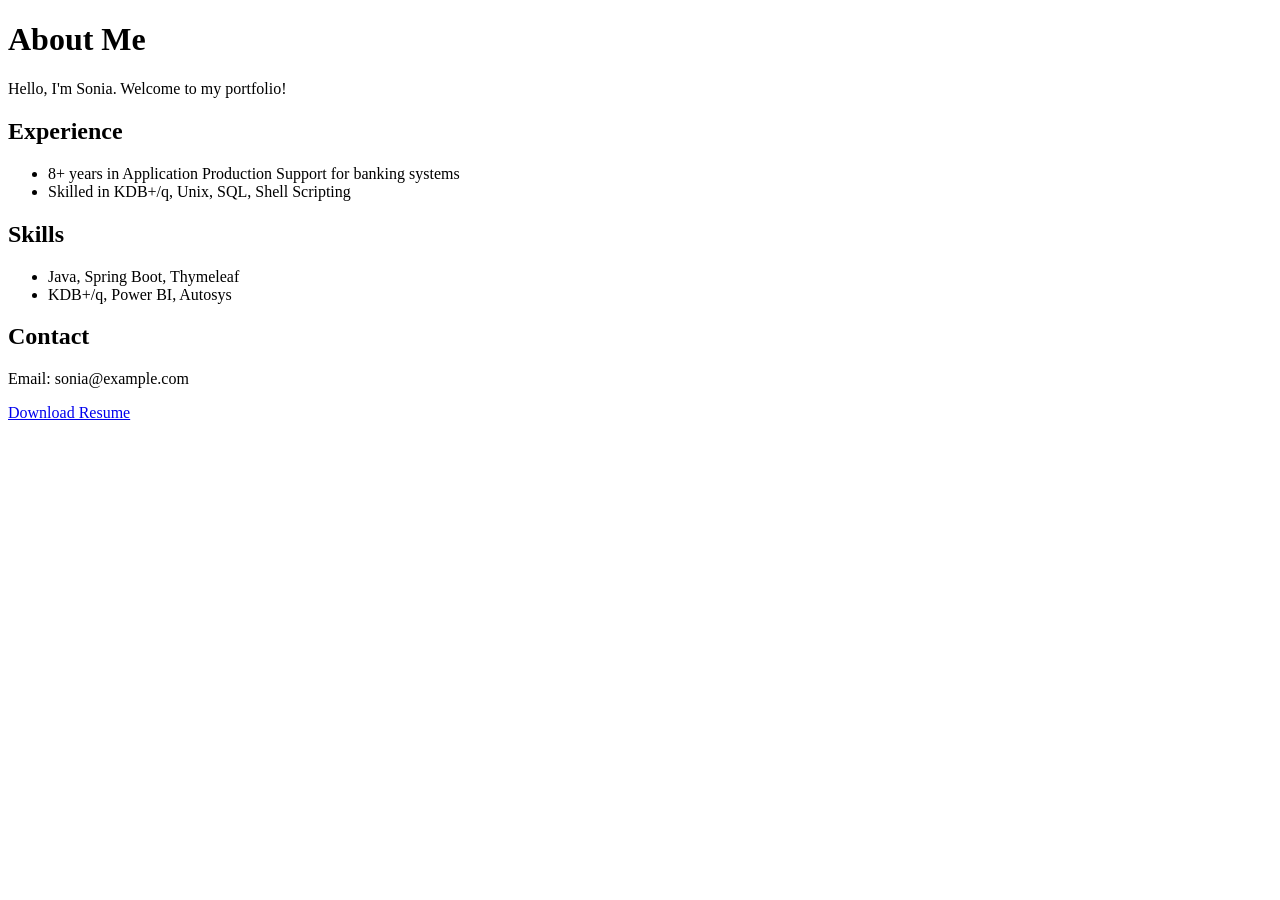
<file: target/classes/templates/index.html>
<!DOCTYPE html>
<html xmlns:th="http://www.thymeleaf.org">
<head>
    <meta charset="UTF-8">
    <title>My Portfolio</title>
    <link rel="stylesheet" th:href="@{/css/style.css}" />
</head>
<body>
<h1>About Me</h1>
<p>Hello, I'm Sonia. Welcome to my portfolio!</p>

<h2>Experience</h2>
<ul>
    <li>8+ years in Application Production Support for banking systems</li>
    <li>Skilled in KDB+/q, Unix, SQL, Shell Scripting</li>
</ul>

<h2>Skills</h2>
<ul>
    <li>Java, Spring Boot, Thymeleaf</li>
    <li>KDB+/q, Power BI, Autosys</li>
</ul>

<h2>Contact</h2>
<p>Email: sonia@example.com</p>

<a href="/resume.pdf" download>Download Resume</a>
</body>
</html>
</file>
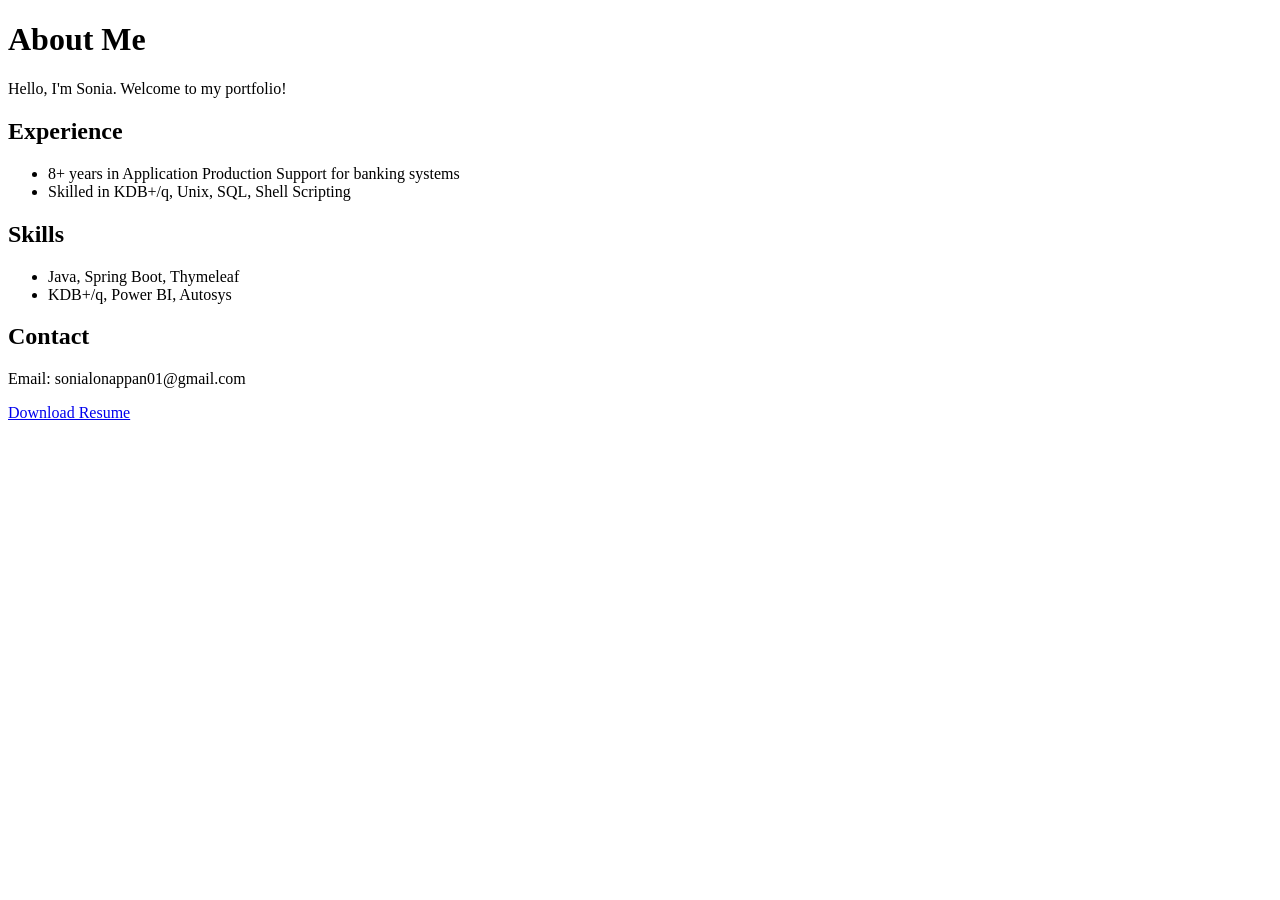
<file: src/main/resources/templates/index.html>
<!DOCTYPE html>
<html xmlns:th="http://www.thymeleaf.org">
<head>
    <meta charset="UTF-8">
    <title>My Portfolio</title>
    <link rel="stylesheet" th:href="@{/css/style.css}" />
</head>
<body>
<h1>About Me</h1>
<p>Hello, I'm Sonia. Welcome to my portfolio!</p>

<h2>Experience</h2>
<ul>
    <li>8+ years in Application Production Support for banking systems</li>
    <li>Skilled in KDB+/q, Unix, SQL, Shell Scripting</li>
</ul>

<h2>Skills</h2>
<ul>
    <li>Java, Spring Boot, Thymeleaf</li>
    <li>KDB+/q, Power BI, Autosys</li>
</ul>

<h2>Contact</h2>
<p>Email: sonialonappan01@gmail.com</p>

<a href="/resume.pdf" download>Download Resume</a>
</body>
</html>
</file>
